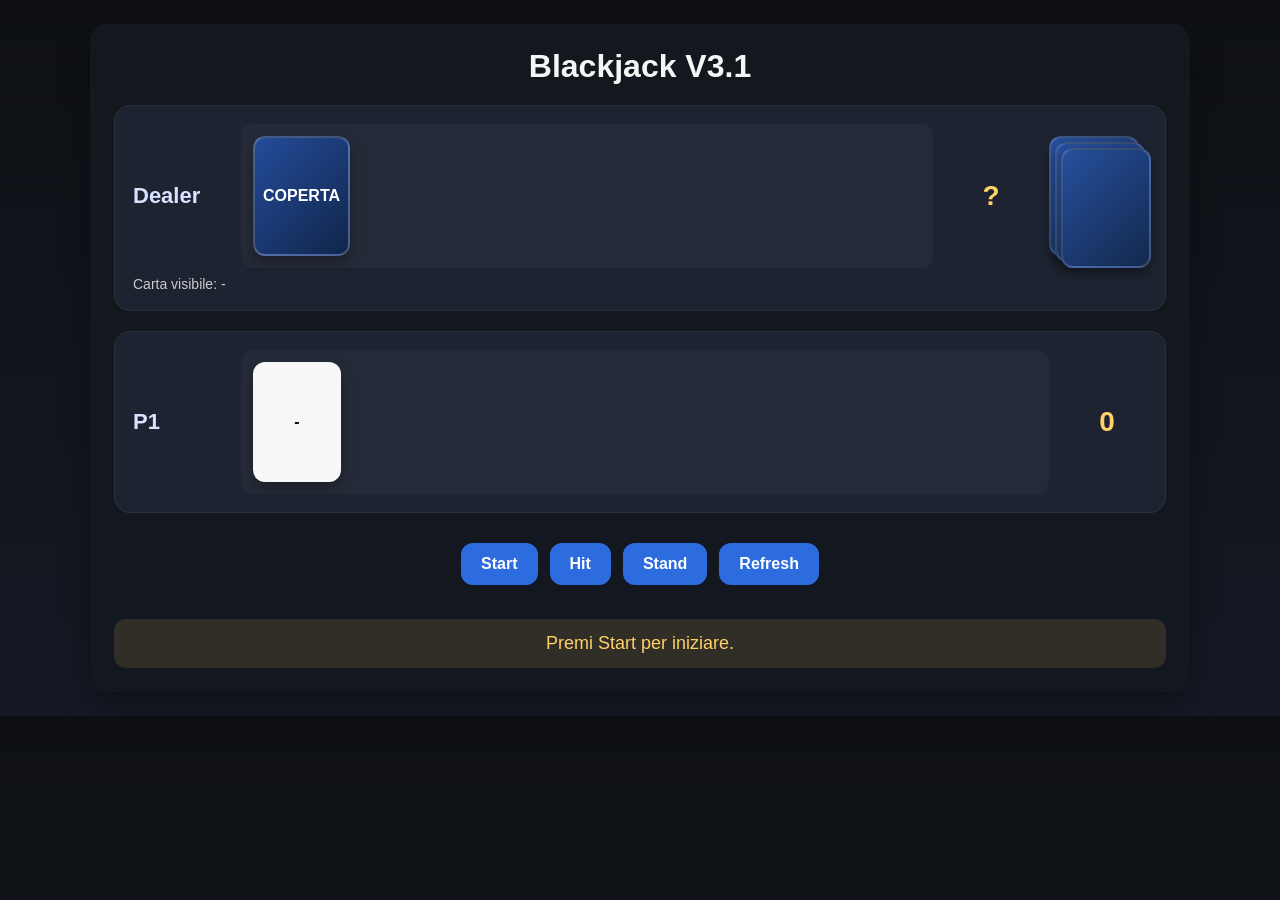
<file: backup/V3.1/web/index.html>
<!--Il browser usa fetch() per chiamare le API del backend Java e aggiornare il DOM con i dati JSON. 
//fetch() è l’approccio standard lato browser per fare richieste HTTP asincrone al server e ricevere risposte JSON. -->

<!DOCTYPE html>
<html lang="it">
<head>
  <meta charset="UTF-8" />
  <meta name="viewport" content="width=device-width, initial-scale=1.0" />
  <title>Blackjack V3.1</title>
  <style>
    * {
      box-sizing: border-box;
    }

    body {
      margin: 0;
      padding: 24px;
      font-family: Arial, sans-serif;
      background: linear-gradient(180deg, #0e1014 0%, #151924 100%);
      color: #f5f5f5;
    }

    .container {
      max-width: 1100px;
      margin: 0 auto;
      background: rgba(20, 24, 31, 0.95);
      border-radius: 18px;
      padding: 24px;
      box-shadow: 0 12px 30px rgba(0, 0, 0, 0.35);
    }

    h1 {
      margin: 0 0 20px 0;
      text-align: center;
      font-size: 32px;
    }

    .table-layout {
      display: flex;
      flex-direction: column;
      gap: 20px;
    }

    .zone {
      background: #1d2330;
      border: 1px solid rgba(255,255,255,0.06);
      border-radius: 16px;
      padding: 18px;
    }

    .zone-row {
      display: flex;
      align-items: center;
      gap: 18px;
      flex-wrap: wrap;
    }

    .zone-label {
      min-width: 90px;
      font-size: 22px;
      font-weight: bold;
      color: #d9e2ff;
    }

    .cards-area {
      flex: 1;
      min-height: 110px;
      display: flex;
      align-items: center;
      gap: 12px;
      flex-wrap: wrap;
      padding: 12px;
      border-radius: 12px;
      background: rgba(255,255,255,0.03);
    }

    .card {
      min-width: 88px;
      height: 120px;
      border-radius: 12px;
      background: #f7f7f7;
      color: #111;
      display: flex;
      align-items: center;
      justify-content: center;
      text-align: center;
      padding: 8px;
      font-weight: bold;
      box-shadow: 0 6px 12px rgba(0,0,0,0.25);
    }

    .card.back {
      background: linear-gradient(135deg, #244c9a, #11254b);
      color: #fff;
      border: 2px solid rgba(255,255,255,0.2);
    }

    .deck-stack {
      position: relative;
      width: 90px;
      height: 120px;
      margin-left: auto;
      margin-right: 8px;
      flex-shrink: 0;
    }

    .deck-stack .stack-card {
      position: absolute;
      width: 90px;
      height: 120px;
      border-radius: 12px;
      background: linear-gradient(135deg, #274f9d, #13294d);
      border: 2px solid rgba(255,255,255,0.15);
      box-shadow: 0 6px 10px rgba(0,0,0,0.25);
    }

    .deck-stack .stack-card:nth-child(1) {
      top: 0;
      left: 0;
    }

    .deck-stack .stack-card:nth-child(2) {
      top: 6px;
      left: 6px;
    }

    .deck-stack .stack-card:nth-child(3) {
      top: 12px;
      left: 12px;
    }

    .score-box {
      min-width: 80px;
      text-align: center;
      font-size: 28px;
      font-weight: bold;
      color: #ffd166;
    }

    .meta-text {
      font-size: 14px;
      opacity: 0.8;
      margin-top: 8px;
    }

    .controls {
      display: flex;
      justify-content: center;
      gap: 12px;
      flex-wrap: wrap;
      margin-top: 10px;
    }

    button {
      border: none;
      border-radius: 12px;
      padding: 12px 20px;
      font-size: 16px;
      font-weight: bold;
      cursor: pointer;
      background: #2d6cdf;
      color: white;
      transition: transform 0.15s ease, background 0.15s ease;
    }

    button:hover {
      background: #1f57b8;
      transform: translateY(-2px);
    }

    .message-box {
      margin-top: 14px;
      padding: 14px 16px;
      border-radius: 12px;
      background: rgba(255, 209, 102, 0.12);
      color: #ffd166;
      font-size: 18px;
      text-align: center;
    }

    @media (max-width: 768px) {
      .zone-row {
        align-items: flex-start;
      }

      .deck-stack {
        margin-left: 0;
      }

      .score-box {
        width: 100%;
        text-align: left;
      }
    }
  </style>
</head>
<body>
  <div class="container">
    <h1>Blackjack V3.1</h1>

    <div class="table-layout">
      <section class="zone" id="dealerZone">
        <div class="zone-row">
          <div class="zone-label">Dealer</div>

          <div class="cards-area" id="dealerCardsArea">
            <div class="card back">COPERTA</div>
          </div>

          <div class="score-box" id="dealerValue">?</div>

          <div class="deck-stack" title="Mazzo">
            <div class="stack-card"></div>
            <div class="stack-card"></div>
            <div class="stack-card"></div>
          </div>
        </div>
        <div class="meta-text" id="dealerVisible">Carta visibile: -</div>
      </section>

      <section class="zone" id="playerZone">
        <div class="zone-row">
          <div class="zone-label">P1</div>

          <div class="cards-area" id="playerCardsArea">
            <div class="card">-</div>
          </div>

          <div class="score-box" id="playerValue">0</div>
        </div>
      </section>

      <div class="controls">
        <button onclick="startGame()">Start</button>
        <button onclick="hit()">Hit</button>
        <button onclick="stand()">Stand</button>
        <button onclick="loadState()">Refresh</button>
      </div>

      <div class="message-box" id="message">Premi Start per iniziare.</div>
    </div>
  </div>

  <script>
    function renderCards(containerId, cards, hidden = false) {
      const container = document.getElementById(containerId);
      container.innerHTML = "";

      if (!cards || cards.length === 0) {
        container.innerHTML = '<div class="card">-</div>';
        return;
      }

      cards.forEach(cardText => {
        const card = document.createElement("div");
        card.className = hidden || cardText === "Carta coperta" ? "card back" : "card";
        card.textContent = hidden || cardText === "Carta coperta" ? "COPERTA" : cardText;
        container.appendChild(card);
      });
    }

    function updateUI(data) {
      if (data.error) {
        document.getElementById("message").textContent = "Errore: " + data.error;
        return;
      }

      renderCards("playerCardsArea", data.playerCards, false);

      const dealerHidden = !data.gameOver;
      if (dealerHidden) {
        const visible = data.dealerVisibleCard ? [data.dealerVisibleCard, "Carta coperta"] : ["Carta coperta"];
        renderCards("dealerCardsArea", visible, false);
      } else {
        renderCards("dealerCardsArea", data.dealerCards, false);
      }

      document.getElementById("playerValue").textContent = data.playerValue ?? 0;
      document.getElementById("dealerValue").textContent = data.gameOver ? (data.dealerValue ?? 0) : "?";
      document.getElementById("dealerVisible").textContent =
        "Carta visibile: " + (data.dealerVisibleCard || "-");

      document.getElementById("message").textContent = data.message || "";
    }

    async function callApi(url, method = "GET") {
      const response = await fetch(url, { method });
      const data = await response.json();
      updateUI(data);
    }

    async function startGame() {
      await callApi("/api/game/start", "POST");
    }

    async function hit() {
      await callApi("/api/game/hit", "POST");
    }

    async function stand() {
      await callApi("/api/game/stand", "POST");
    }

    async function loadState() {
      await callApi("/api/game/state", "GET");
    }
  </script>
</body>
</html>
</file>
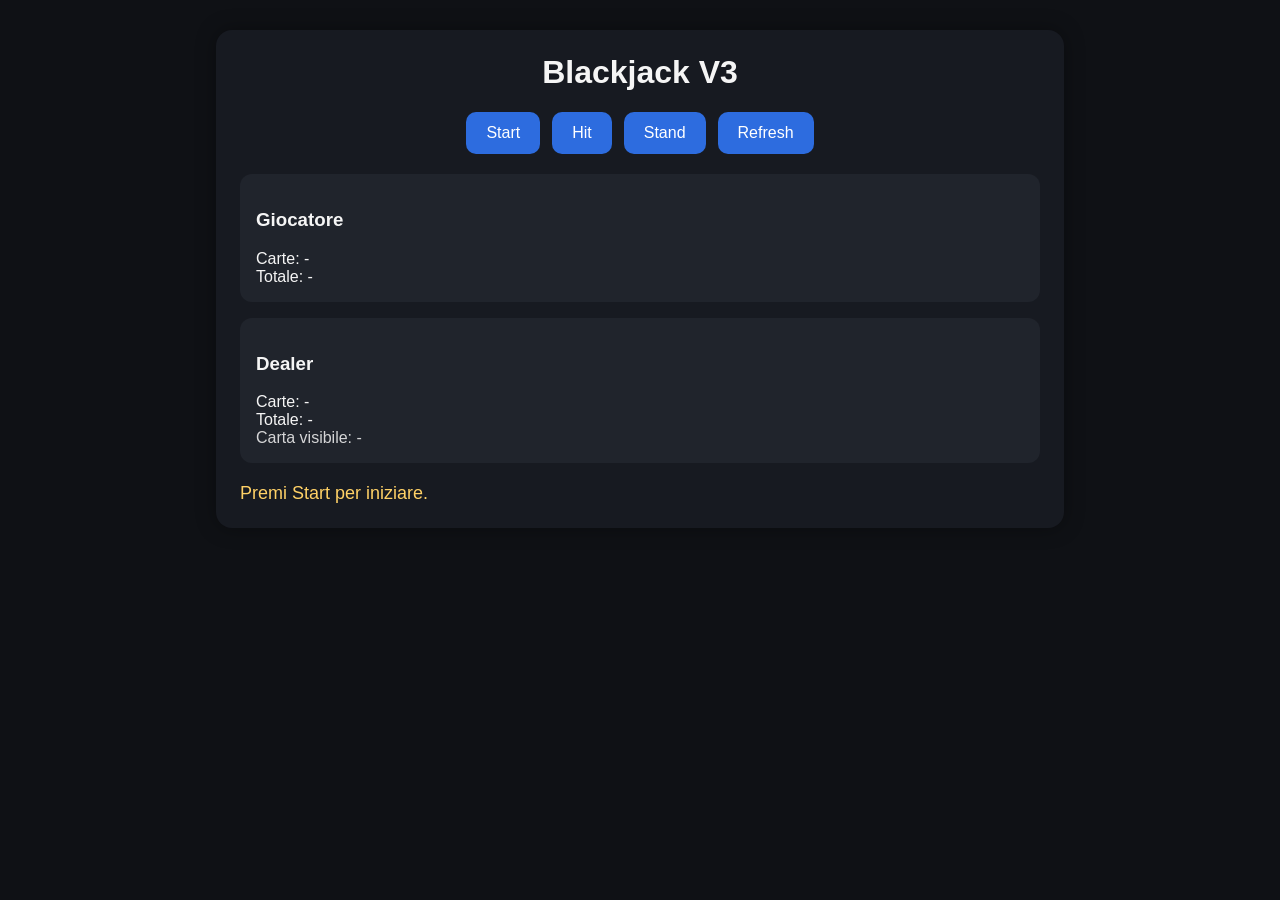
<file: backup/V3/web/index.html>
<!--Il browser usa fetch() per chiamare le API del backend Java e aggiornare il DOM con i dati JSON. 
//fetch() è l’approccio standard lato browser per fare richieste HTTP asincrone al server e ricevere risposte JSON. -->

<!DOCTYPE html>
<html lang="it">
<head>
  <meta charset="UTF-8" />
  <meta name="viewport" content="width=device-width, initial-scale=1.0" />
  <title>Blackjack V3</title>
  <style>
    body {
      font-family: Arial, sans-serif;
      background: #0f1115;
      color: #f5f5f5;
      margin: 0;
      padding: 30px;
    }

    .container {
      max-width: 800px;
      margin: 0 auto;
      background: #171a21;
      border-radius: 16px;
      padding: 24px;
      box-shadow: 0 0 20px rgba(0,0,0,0.35);
    }

    h1 {
      margin-top: 0;
      text-align: center;
    }

    .buttons {
      display: flex;
      gap: 12px;
      justify-content: center;
      margin: 20px 0;
      flex-wrap: wrap;
    }

    button {
      background: #2d6cdf;
      color: white;
      border: none;
      padding: 12px 20px;
      border-radius: 10px;
      cursor: pointer;
      font-size: 16px;
    }

    button:hover {
      background: #1f57b8;
    }

    .panel {
      background: #20242c;
      border-radius: 12px;
      padding: 16px;
      margin-bottom: 16px;
    }

    .message {
      font-size: 18px;
      margin-top: 20px;
      color: #ffd166;
    }

    .small {
      opacity: 0.85;
    }
  </style>
</head>
<body>
  <div class="container">
    <h1>Blackjack V3</h1>

    <div class="buttons">
      <button onclick="startGame()">Start</button>
      <button onclick="hit()">Hit</button>
      <button onclick="stand()">Stand</button>
      <button onclick="loadState()">Refresh</button>
    </div>

    <div class="panel">
      <h3>Giocatore</h3>
      <div id="playerCards">Carte: -</div>
      <div id="playerValue">Totale: -</div>
    </div>

    <div class="panel">
      <h3>Dealer</h3>
      <div id="dealerCards">Carte: -</div>
      <div id="dealerValue">Totale: -</div>
      <div id="dealerVisible" class="small">Carta visibile: -</div>
    </div>

    <div id="message" class="message">Premi Start per iniziare.</div>
  </div>

  <script>
    async function callApi(url, method = "GET") {
      const response = await fetch(url, { method });
      const data = await response.json();
      updateUI(data);
    }

    function updateUI(data) {
      document.getElementById("playerCards").textContent =
        "Carte: " + (data.playerCards?.join(", ") || "-");

      document.getElementById("playerValue").textContent =
        "Totale: " + (data.playerValue ?? "-");

      const dealerCards = data.dealerCards && data.dealerCards.length > 0
        ? data.dealerCards.join(", ")
        : "-";

      document.getElementById("dealerCards").textContent =
        "Carte: " + dealerCards;

      document.getElementById("dealerValue").textContent =
        "Totale: " + (data.dealerValue ?? "-");

      document.getElementById("dealerVisible").textContent =
        "Carta visibile: " + (data.dealerVisibleCard || "-");

      document.getElementById("message").textContent =
        data.error ? ("Errore: " + data.error) : (data.message || "");
    }

    async function startGame() {
      await callApi("/api/game/start", "POST");
    }

    async function hit() {
      await callApi("/api/game/hit", "POST");
    }

    async function stand() {
      await callApi("/api/game/stand", "POST");
    }

    async function loadState() {
      await callApi("/api/game/state", "GET");
    }
  </script>
</body>
</html>
</file>
